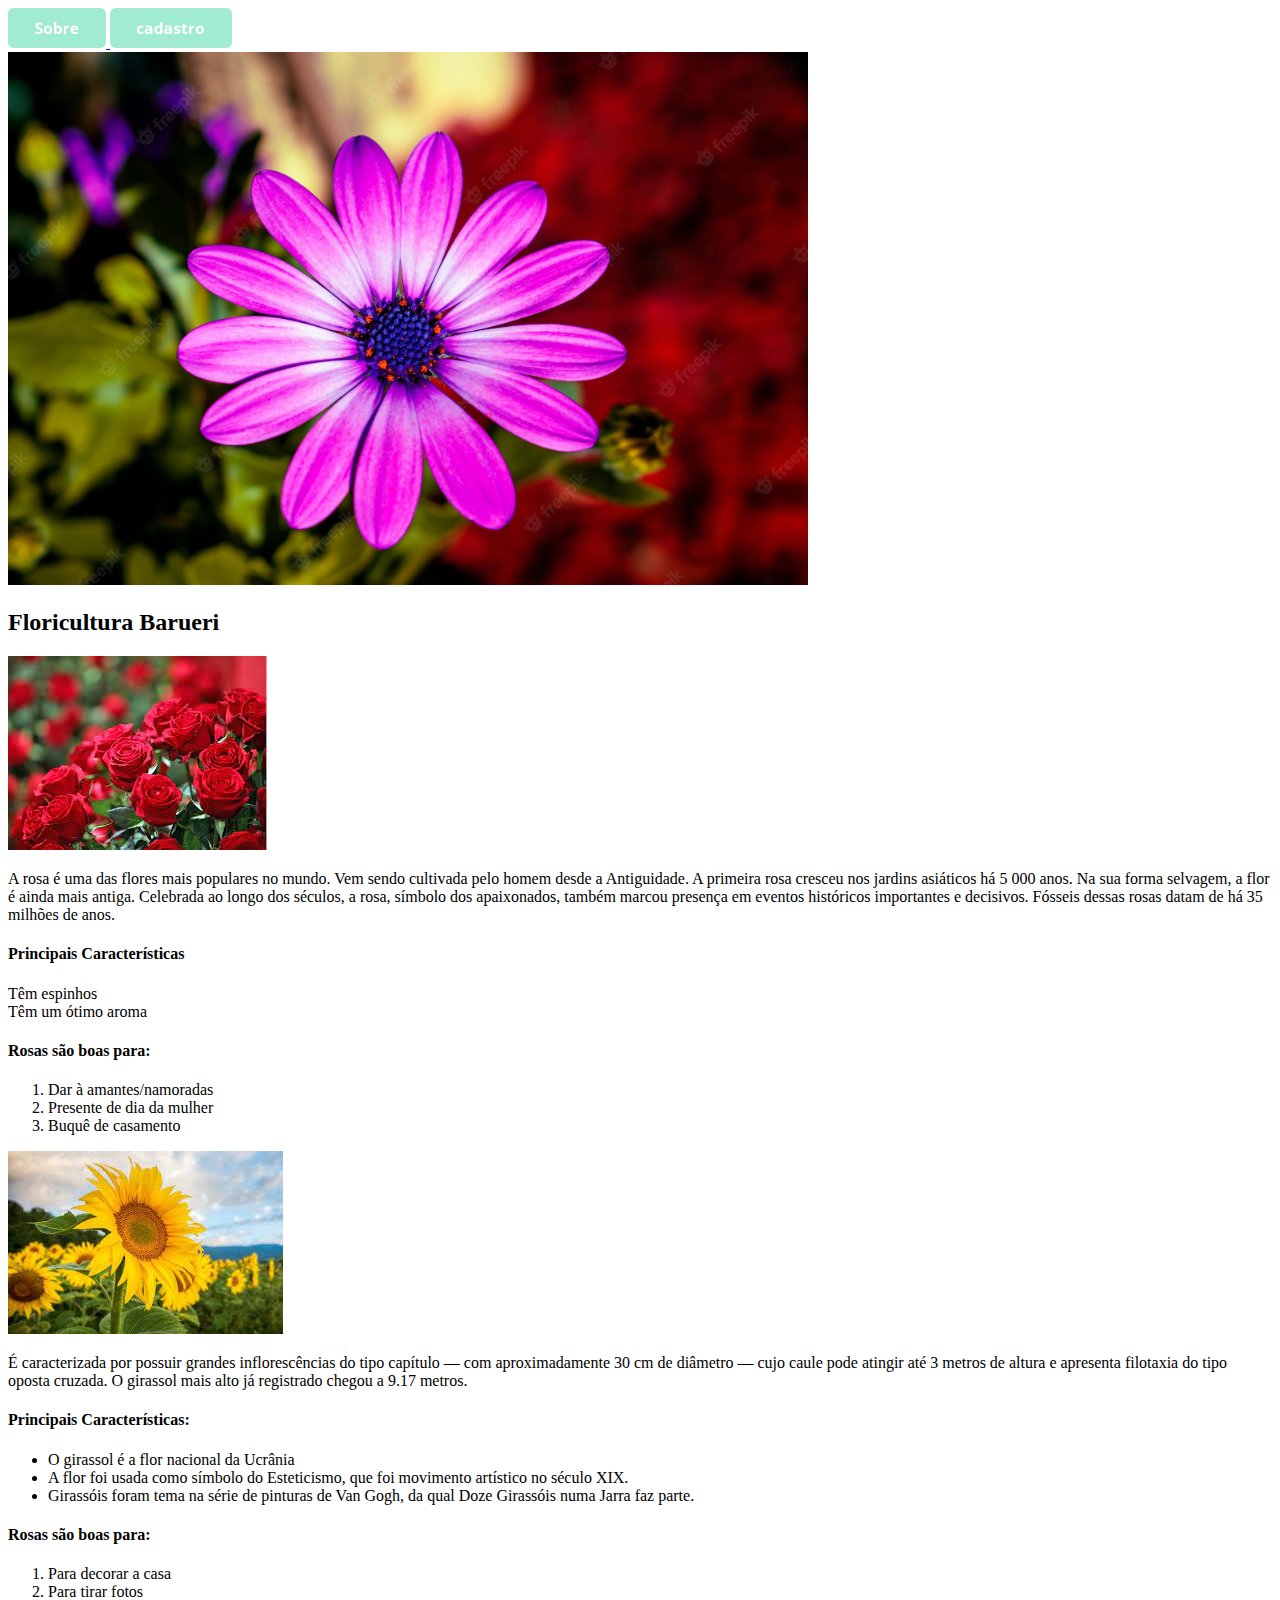
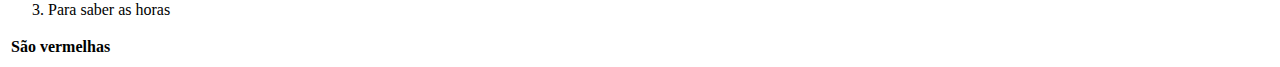
<file: index.html>
<!DOCTYPE html>
<html lang="pt-br">
<head>
    <meta charset="UTF-8">
    <meta http-equiv="X-UA-Compatible" content="IE=edge">
    <meta name="viewport" content="width=device-width, initial-scale=1.0">
    <title>Barueri Flores</title>
    <link rel="stylesheet" href="/CSS/layout.css">
</head>
<body> 
    <a href="./VIEW/sobre.html" alt="Página Sobre" target="_blank">
        <img src="./IMG/button_sobre.png" height="40"/>

    <a href="./VIEW/cadastro.html" alt="Página Sobre" target="_blank">
        <img src="./IMG/button_cadastro.png" height="40"/>

    </a></br>
    <img src="./IMG/banner.jpg" width="800px" alt="flor_banner"/>
    <h2>Floricultura Barueri</h2>
    
    <img src="./IMG/rosa.jpg" alt="Rosa">
    <p>A rosa é uma das flores mais populares no mundo. Vem sendo cultivada pelo homem desde a Antiguidade. A primeira rosa cresceu nos jardins asiáticos há 5 000 anos. Na sua forma selvagem, a flor é ainda mais antiga. Celebrada ao longo dos séculos, a rosa, símbolo dos apaixonados, também marcou presença em eventos históricos importantes e decisivos. Fósseis dessas rosas datam de há 35 milhões de anos.</p>
    <table>
        <tr>
    <h4>Principais Características</h4>
    <ul>
        <th><li>São vermelhas</li></th>
        <li>Têm espinhos</li>
        <li>Têm um ótimo aroma</li>
    </ul>
    </tr>
    <h4>Rosas são boas para:</h4>
    <ol>
        <li>Dar à amantes/namoradas</li>
        <li>Presente de dia da mulher</li>
        <li>Buquê de casamento</li>
    </ol>

    <img src="./IMG/girassol.jpg" alt="Girassol">
    <p>É caracterizada por possuir grandes inflorescências do tipo capítulo — com aproximadamente 30 cm de diâmetro — cujo caule pode atingir até 3 metros de altura e apresenta filotaxia do tipo oposta cruzada. O girassol mais alto já registrado chegou a 9.17 metros.</p>
    <h4>Principais Características:</h4>
    <ul>
        <li>O girassol é a flor nacional da Ucrânia</li>
        <li>A flor foi usada como símbolo do Esteticismo, que foi movimento artístico no século XIX.</li>
        <li>Girassóis foram tema na série de pinturas de Van Gogh, da qual Doze Girassóis numa Jarra faz parte.</li>
    </ul>
    <h4>Rosas são boas para:</h4>
    <ol>
        <li>Para decorar a casa</li>
        <li>Para tirar fotos</li>
        <li>Para saber as horas</li>
    </ol>
</table>

    <a class="a" href=""></a>


    

</body>
</html>
</file>
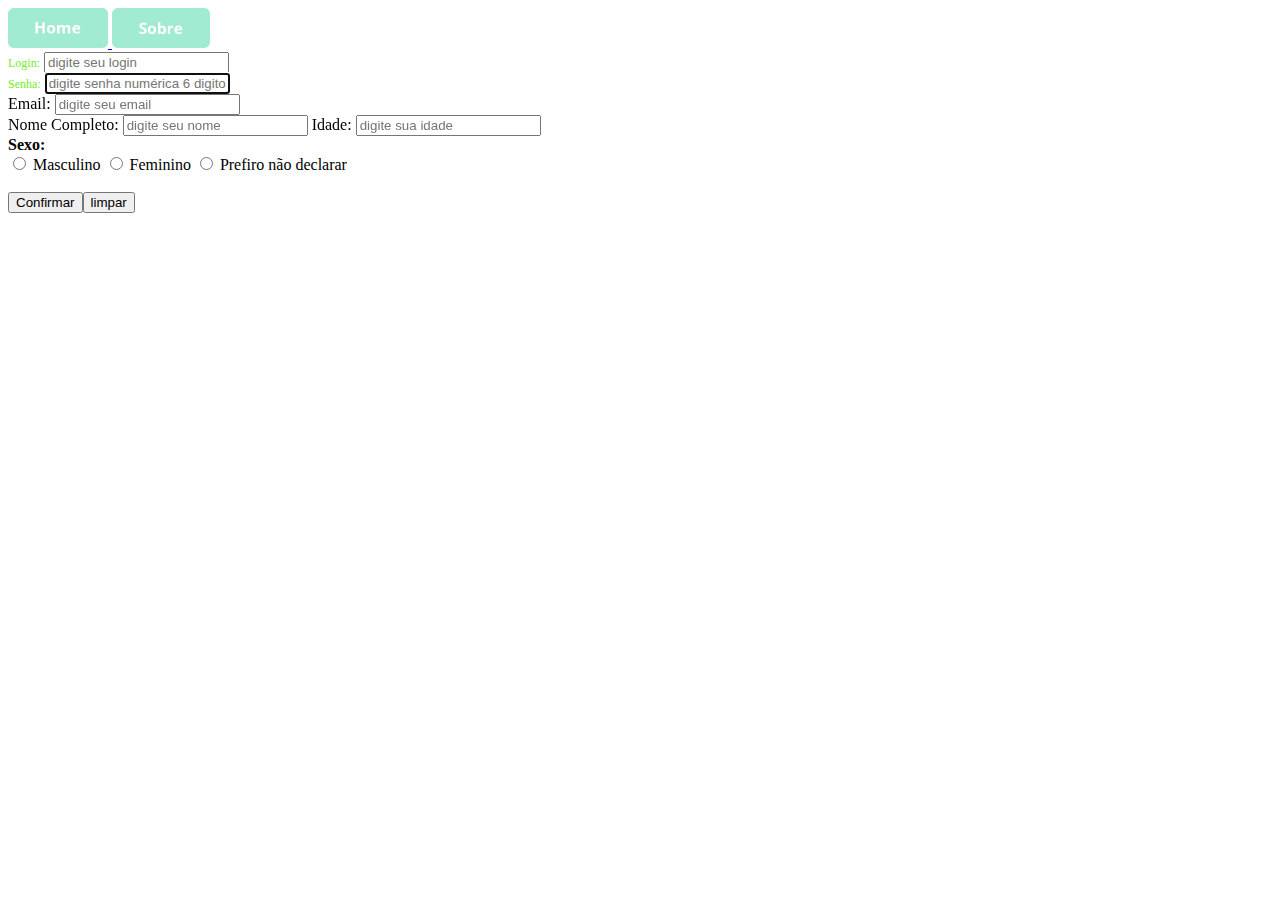
<file: VIEW/cadastro.html>
<!DOCTYPE html>
<html lang="en">
<head>
    <meta charset="UTF-8">
    <meta http-equiv="X-UA-Compatible" content="IE=edge">
    <meta name="viewport" content="width=device-width, initial-scale=1.0">
    <title>Cadastro de Usuário</title>
    <link rel="stylesheet" href="/CSS/layout.css">
</head>
<body>
    <a href="../index.html" alt="Home" target="_self">
        <img src="../IMG/button_home.png" height="40"/>
    </a>
    <a href="../VIEW/sobre.html" alt="Página Sobre" target="_blank">
        <img src="../IMG/button_sobre.png" height="40" />
    </a>
    <form action="../index.html">

        <label class="myfont" for="login">Login:</label>
        <input type="text" id="login" name="login" placeholder="digite seu login"><br/>
        
        <label class="myfont" for="senha">Senha:</label>
        <input type="password" id="senha" name="senha" placeholder="digite senha numérica 6 digitos" maxlength="6" oninvalid="this.setCustomValidity('Favor inserir apenas números')" autofocus /></br>

        <label for="email">Email:</label>
        <input type="text" id="email" name="email" placeholder="digite seu email"><br/>

        <label for="nome">Nome Completo:</label>
        <input type="text" id="nome" name="nome" placeholder="digite seu nome">

        <label class="" for="idade">Idade:</label>
        <input type="number" id="idade" name="idade" placeholder="digite sua idade"><br/>
        <label><strong>Sexo:</strong></label><br/>
        <input type="radio" id="Masculino" name="sexo"/>
        <label>Masculino</label>
        <input type="radio" id="Feminino" name="sexo"/>
        <label>Feminino</label>
        <input type="radio" id="Prefiro não declarar" name="sexo"/>
        <label>Prefiro não declarar</label><br/>
        <br/><input type="submit" value="Confirmar"/><input type="reset" value="limpar"><br/>
    </form>
</body>
</html>
</file>
<file: CSS/layout.css>
#table{
    color: aqua;
    border: 20px;
}

.myfont{
    color: rgb(115, 237, 27);
    font-size: 12px;
    font-family: 'Times New Roman', Times, serif;
}
</file>
